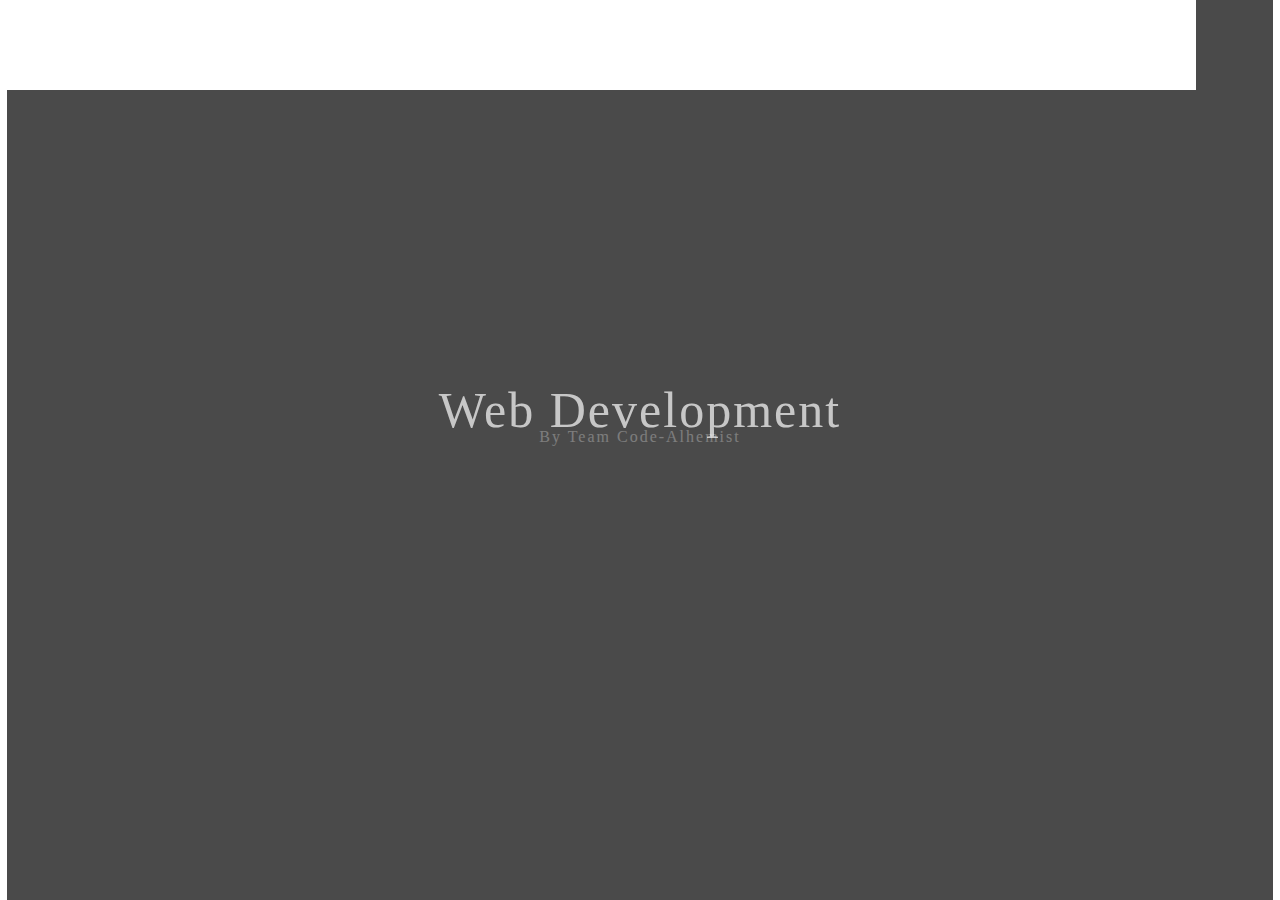
<file: index.html>
<!DOCTYPE html>
<html lang="en">
<head>
	<meta charset="UTF-8">
	<meta name="viewport" content="width=device-width, initial-scale=1.0">
	<meta http-equiv="X-UA-Compatible" content="ie=edge">
	<title>Document</title>
	<!-- Stylesheet -->
	<link href="https://stackpath.bootstrapcdn.com/bootstrap/4.3.1/css/bootstrap.min.css" rel="stylesheet" integrity="sha384-ggOyR0iXCbMQv3Xipma34MD+dH/1fQ784/j6cY/iJTQUOhcWr7x9JvoRxT2MZw1T" crossorigin="anonymous">
	<link rel="stylesheet" href="/css/style.css">
	<!-- JavaScript -->
	<script defer src="/js/anime.js"></script>
	<script defer src="/js/welcome.js"></script>
	<script defer src="/js/animation.js"></script>
	<script defer src="/js/function.js"></script>
	<script defer src="/js/fetch.js"></script>
</head>
<body>
	<div style="height:100%;width:100vw;">
		<div class="nav-wrapper">
				<div class="logo">
					<h1><img src="/img/logo1.png" width="75"/></h1>
				</div>
		
				<nav>
					<a href="#" id="collections-link">
						<div class="letter">Why</div>
						<div class="letter"><pre style="display:inline-block;"> </pre></div>
						<div class="letter">Web</div>
						<div class="letter"><pre style="display:inline-block;"> </pre></div>
						<div class="letter">Development</div>
						<div class="letter">?</div>
					</a>
					<a href="#" class="active" id="new-link">
						<div class="letter">H</div>
						<div class="letter">i</div>
						<div class="letter">s</div>
						<div class="letter">t</div>
						<div class="letter">o</div>
						<div class="letter">r</div>
						<div class="letter">y</div>
					</a>
					<a href="#" id="trending-link">
						<div class="letter">E</div>
						<div class="letter">v</div>
						<div class="letter">o</div>
						<div class="letter">l</div>
						<div class="letter">u</div>
						<div class="letter">t</div>
						<div class="letter">i</div>
						<div class="letter">o</div>
						<div class="letter">n</div>
					</a>
					<a href="#" id="popular-link">
						<div class="letter">T</div>
						<div class="letter">r</div>
						<div class="letter">e</div>
						<div class="letter">n</div>
						<div class="letter">d</div>
						<div class="letter">s</div>
					</a>
				</nav>
			</div>

			<div class="column-wrapper" style="height:800px;bottom:0;margin-bottom:0;padding-top:200px;">
					<section class="text-section new-content">
						<h1>What is Web Development?</h1>
						<p>
							Web development broadly refers to the tasks associated 
							with developing websites for hosting via internet or intranet. 
							The web development process includes web design, web content development, 
							client-side/server-side scripting and network security configuration, 
							and other tasks.
						</p>
			
						
					</section>
			
					
			
					<section class="sidebar-section">
						<div class="hamburger">
							<div class="ham-line"></div>
							<div class="ham-line" id="short"></div>
							<div class="ham-line"></div>
						</div>
					</section>
				</div>

				
			</div>
	<div class="welcome">
    <h1 class="heading">Web Development</h1>
    <h3 class="sub-heading">By Team Code-Alhemist </h3>
		<div class="loader-wrapper">
			<div class="loader"></div>
		</div>
  </div>
</body>
</html>
</file>
<file: css/style.css>
body {
  height: 100vh;
  width: 100vw;
  padding: 0;
  margin: 0;
  display: flex;
  align-items: center;
  justify-content: center;
  flex-direction: column; }

.welcome {
  height: 100vh;
  width: 100vw;
  position: absolute;
  background: #4A4A4A;
  display: flex;
  align-items: center;
  justify-content: center;
  flex-direction: column;
  letter-spacing: 2px;
  color: #FFF; }

.heading {
  font-family: "Snell Roundhand";
  font-size: 50px;
  margin-bottom: 0px;
  opacity: 0; }

.sub-heading {
  font-size: 16px;
  font-weight: 100;
  letter-spacing: 2px;
  font-family: "Avenir Next";
  margin-bottom: 40px;
  opacity: 0; }

.loader-wrapper {
  height: 2px;
  width: 150px;
  background: #ededed;
  border-radius: 100px;
  opacity: 0; }

.loader {
  height: 2px;
  width: 150px;
  background: #FFF;
  border-radius: 100px;
  background: #585858; }

p {
  max-width: 500px;
  font-family: "Avenir";
  line-height: 25px;
  text-align: justify;
  opacity: 0;
  color: #585858; }
  * {
    margin: 0;
    padding: 0;
    box-sizing: border-box;
    font-family: "Futura";
    font-weight: normal; }
  
  .flex-center, .logo, .gallery-nav div, .gallery-counter div:first-child {
    display: flex;
    justify-content: center;
    align-items: center; }
  
  .nav-wrapper {
    width: 100%;
    height: 90px;
    position: absolute;
    top: 0;
    left: 0;
    display: flex;
    flex-direction: row;
    z-index: 1; }
  
  .logo {
    font-size: 10px;
    background: white;
    color: #FFF;
    width: 230px;
    height: 100%; }
  
  nav {
    display: flex;
    align-items: center;
    justify-content: space-around;
    width: 100%;
    background-color: #FFF; }
    nav a {
      color: #B1B1B1;
      text-decoration: none;
      display: flex;
      flex-direction: row;
      transition: color 1s ease; }
      nav a:hover {
        color: #1D1D1D; }
  
  .active {
    color: #1D1D1D; }
  
  .gallery-nav {
    width: 230px;
    height: 105px;
    position: absolute;
    bottom: 0;
    right: 0;
    display: flex;
    flex-direction: row;
    align-self: center; }
    .gallery-nav div {
      flex: 1;
      background-color: #FFC001;
      cursor: pointer; }
      .gallery-nav div:hover {
        box-shadow: 0px 0px 50px rgba(0, 0, 0, 0.1); }
      .gallery-nav div img {
        height: 18px; }
  
  #white-bg {
    background-color: #FFF;
    transition: box-shadow 1s ease; }
    #white-bg img {
      transform: rotate(180deg); }
  
  .column-wrapper {
    display: flex;
    height: 100%;
    
    width:100%; }
    .column-wrapper section {
      display: flex; }
  
  .text-section {
    flex: 1;
    flex-direction: column;
    justify-content: center;
    align-items: flex-start;
    padding-left: 110px; }
    .text-section h1 {
      font-size: 95px;
      width: 700px;
      margin-bottom: 100px; }
    .text-section p {
      max-width: 100%;
      line-height: 40px;
      color: rgb(87, 0, 248);
      margin-bottom: 50px;
      letter-spacing: 3px;
    padding-right:100px;
  font-size:40px; }
  
  /* .details-btn {
    font-weight: bold;
    font-size: 16px;
    display: flex;
    align-items: center;
    letter-spacing: 1px;
    cursor: pointer; }
    .details-btn:hover img {
      transform: rotate(405deg); }
    .details-btn img {
      transition: all .6s ease;
      height: 11px;
      margin-left: 10px; } */
  
  /* .image-section {
    flex: 1.5;
    
    background-size: cover;
    position: relative; } */
  
  /* .gallery-counter {
    position: absolute;
    bottom: 0;
    left: -490px;
    display: flex;
    flex-direction: row;
    align-items: flex-end; }
    .gallery-counter div:first-child {
      height: 80px;
      width: 300px;
      background-color: #FFC001;
      color: #1D1D1D;
      font-weight: bold;
      letter-spacing: 1px; }
    .gallery-counter div:last-child {
      height: 135px;
      width: 355px;
      background-color: #1D1D1D;
      color: #FFF;
      display: flex;
      align-items: center; }
      .gallery-counter div:last-child h2 {
        letter-spacing: 1px;
        font-size: 70px;
        margin: 0 50px 0 40px; }
      .gallery-counter div:last-child div {
        height: 3px;
        width: 130px;
        background-color: #B1B1B1;
        display: flex;
        justify-content: flex-start; }
        .gallery-counter div:last-child div div {
          height: 3px;
          width: 30px;
          background-color: #FFF; } */
  
  /* .sidebar-section {
    width: 115px;
    display: flex;
    flex-direction: column;
    background-color: #FFF; }
  
  .hamburger {
    height: 115px;
    width: 100%;
    display: flex;
    align-items: center;
    flex-direction: column;
    justify-content: center;
    cursor: pointer; }
    .hamburger div {
      height: 3px;
      width: 30%;
      background-color: #1D1D1D;
      margin-bottom: 5px; }
   */
  /* #short {
    width: 25%;
    transition: width .7s ease; }
   */
  /* .social {
    display: flex;
    flex-direction: column;
    justify-content: space-between;
    height: 200px;
    width: 100%;
    align-items: center;
    margin-top: 200px; }
    .social a {
      writing-mode: vertical-rl;
      text-orientation: mixed;
      color: #B1B1B1;
      text-decoration: none;
      display: flex;
      flex-direction: row;
      transition: color 1s ease; }
      .social a:first-child:hover {
        color: #4267B2; }
      .social a:last-child:hover {
        color: #08A0E9; } */
</file>
